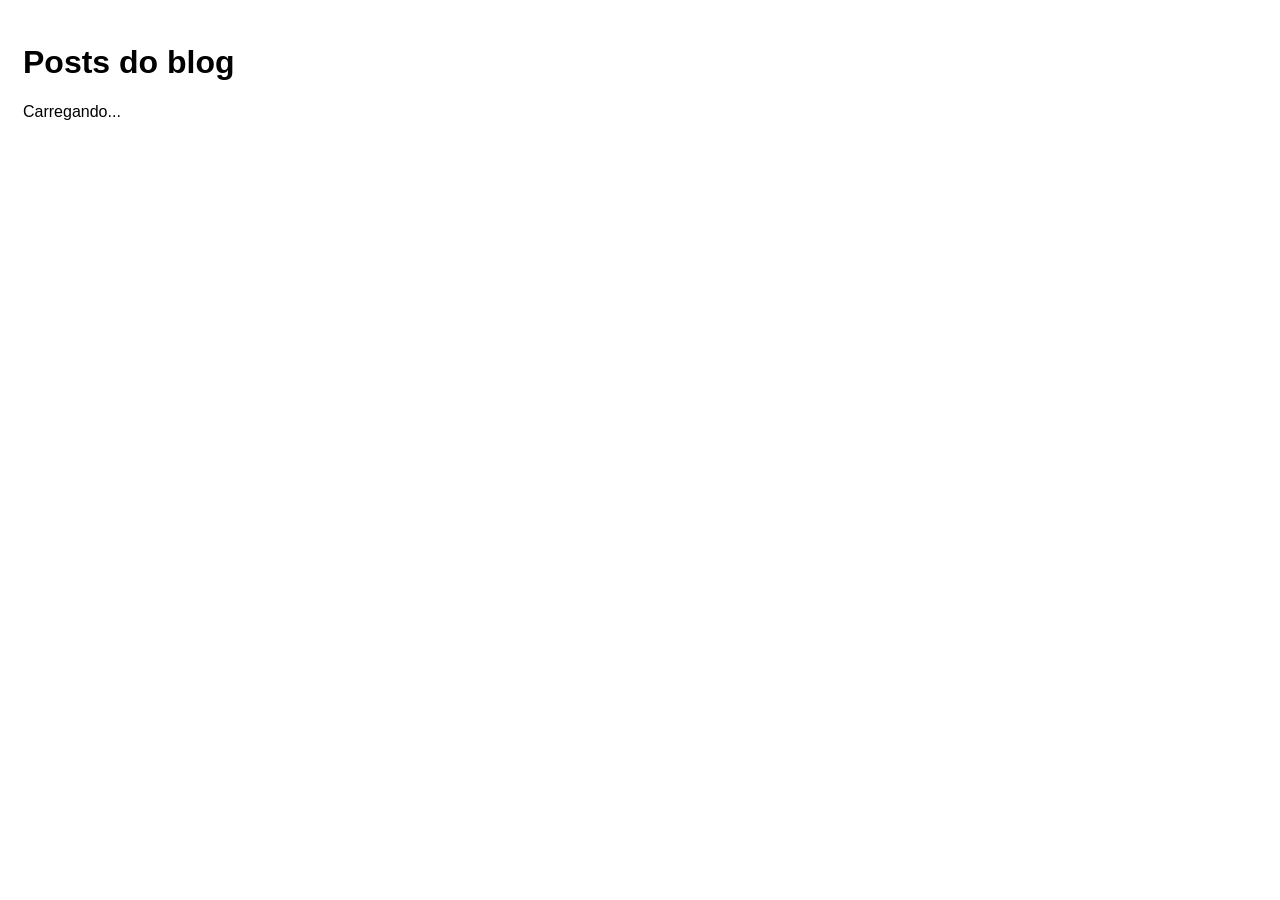
<file: index.html>
<!DOCTYPE html>
<html lang="en">
  <head>
    <meta charset="UTF-8" />
    <meta http-equiv="X-UA-Compatible" content="IE=edge" />
    <meta name="viewport" content="width=device-width, initial-scale=1.0" />
    <title>Blog</title>
    <link rel="stylesheet" href="css/style.css" />
    <script src="js/script.js" defer></script>
  </head>
  <body>
    <h1>Posts do blog</h1>
    <p id="loading">Carregando...</p>
    <div id="posts-container"></div>
  </body>
</html>
</file>
<file: css/style.css>
* {
    font-family: Helvetica;
  }
  
  body {
    padding: 15px;
  }
  
  .hide {
    display: none;
  }
  
  a,
  input[type="submit"] {
    background-color: #007bff;
    color: #fff;
    padding: 10px 20px;
    border-radius: 5px;
    text-decoration: none;
    opacity: 0.7;
    font-size: 1em;
    border: none;
    cursor: pointer;
  }
  
  a:hover,
  input[type="submit"]:hover {
    opacity: 1;
  }
  
  form {
    width: 300px;
  }
  
  form div {
    display: flex;
    flex-direction: column;
    margin-bottom: 0.5em;
  }
  
  form label {
    font-weight: bold;
    margin-bottom: 0.3em;
  }
  
  form input,
  form textarea {
    padding: 5px;
  }

  form{
    width: 300px;
  }
  form div{
    display: flex;
    flex-direction: column;
    margin-bottom: .5em;
  }
  form label {
    font-weight: bold;
    margin-bottom: .3em;

  }
form input, 
form textarea{
  padding: 5px;
}
</file>
